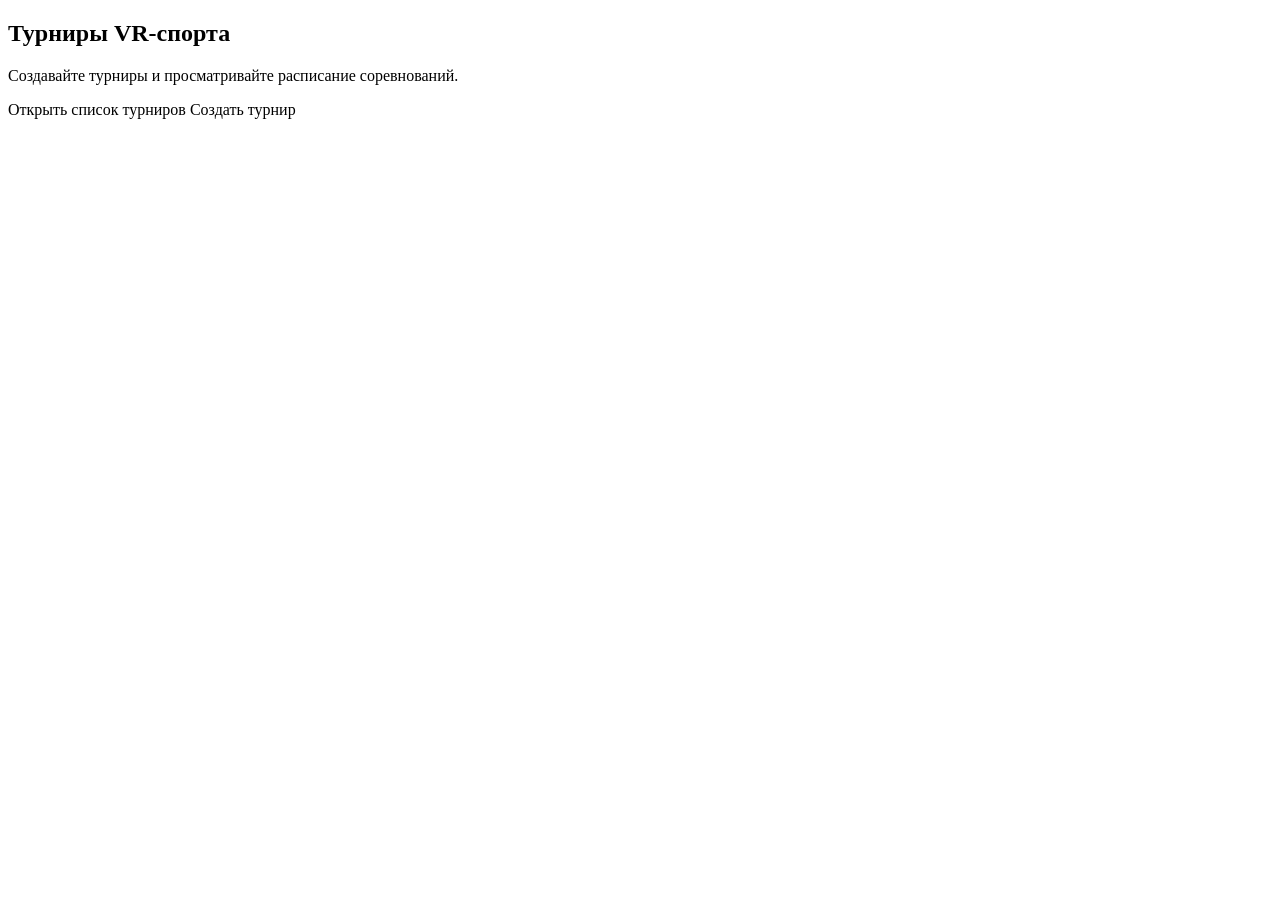
<file: src/main/resources/templates/index.html>
<!doctype html>
<html lang="ru" xmlns:th="http://www.thymeleaf.org" th:replace="~{layout :: page('Главная', ~{::section})}">
<section class="hero p-4 p-md-5">
    <h1 class="display-5 fw-bold">Турниры VR-спорта</h1>
    <p class="lead">Создавайте турниры и просматривайте расписание соревнований.</p>
    <div class="d-flex flex-wrap gap-2 mt-4">
        <a class="btn btn-primary" th:href="@{/tournaments}">Открыть список турниров</a>
        <a class="btn btn-outline-light" th:href="@{/tournaments/new}">Создать турнир</a>
    </div>
</section>
</html>
</file>
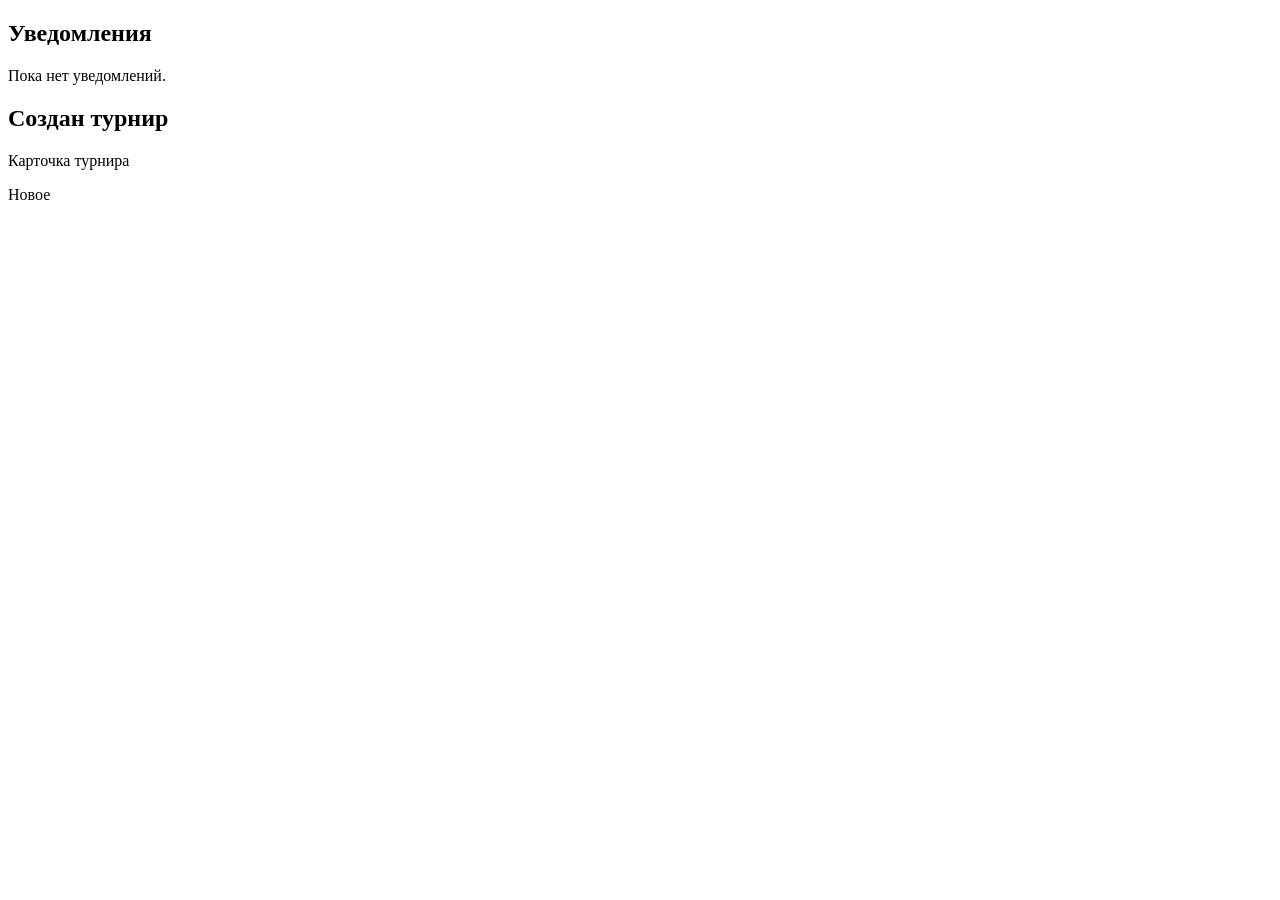
<file: src/main/resources/templates/notifications.html>
<!doctype html>
<html lang="ru" xmlns:th="http://www.thymeleaf.org"
      th:replace="~{layout :: page('Уведомления', ~{::section})}">
<section>
    <h1>Уведомления</h1>
    <p class="text-body-secondary" th:if="${notification == null}">Пока нет уведомлений.</p>
    <article class="card p-3" th:if="${notification != null}">
        <h2 class="h5">Создан турнир</h2>
        <p><a th:href="@{/tournaments/{id}(id=${notification.tournament.id})}"
              th:text="${notification.tournament.title}">Карточка турнира</a></p>
        <p th:text="${notification.status == 'NEW' ? 'Новое' : notification.status}">Новое</p>
        <time th:datetime="${notification.createdAt}" th:text="${notificationTime}"></time>
    </article>
</section>
</html>
</file>
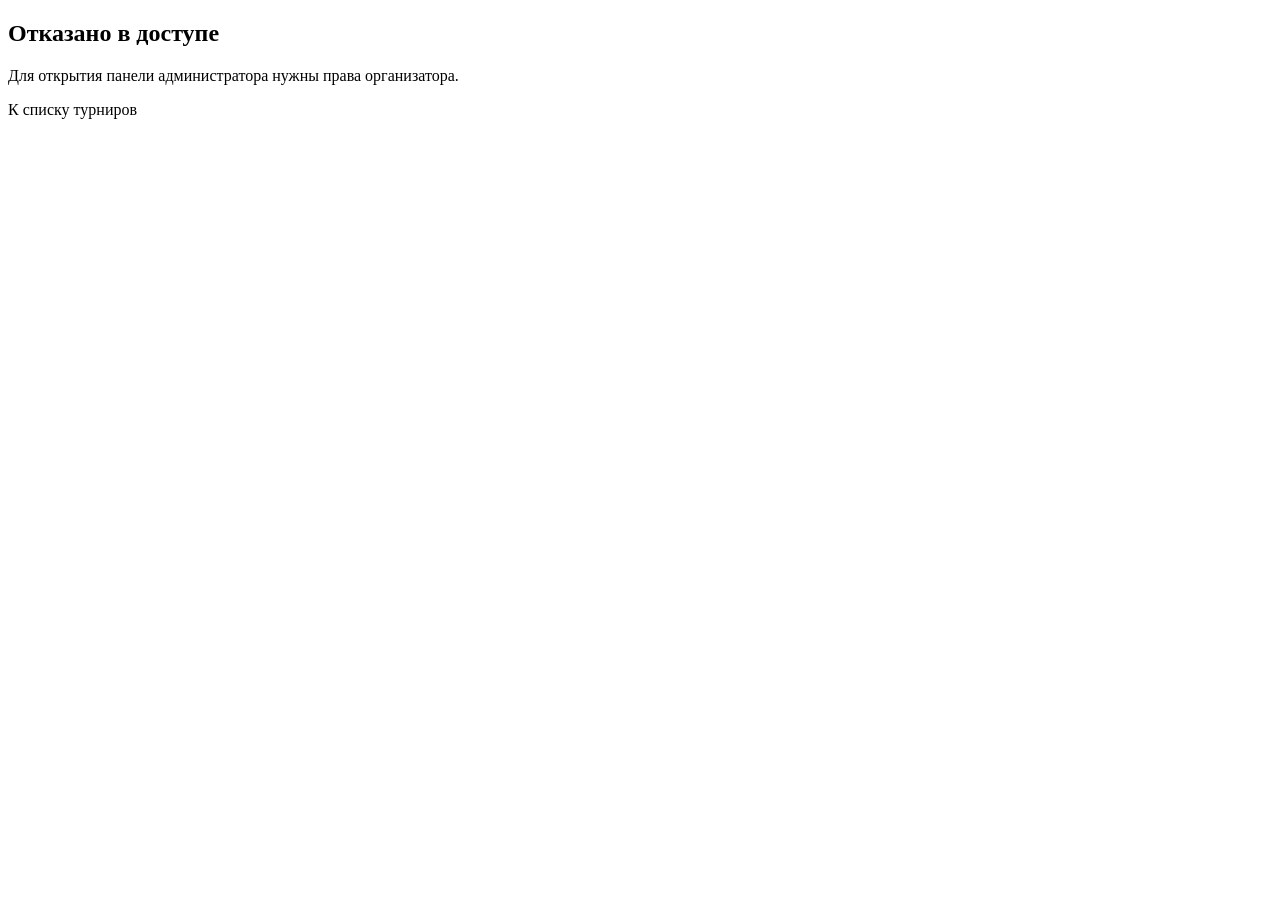
<file: src/main/resources/templates/error/access-denied.html>
<!doctype html>
<html lang="ru" xmlns:th="http://www.thymeleaf.org" th:replace="~{layout :: page('Отказано в доступе', ~{::section})}">
<section class="panel narrow p-4 p-md-5">
    <h1>Отказано в доступе</h1>
    <p class="text-secondary">Для открытия панели администратора нужны права организатора.</p>
    <a class="btn btn-primary" th:href="@{/tournaments}">К списку турниров</a>
</section>
</html>
</file>
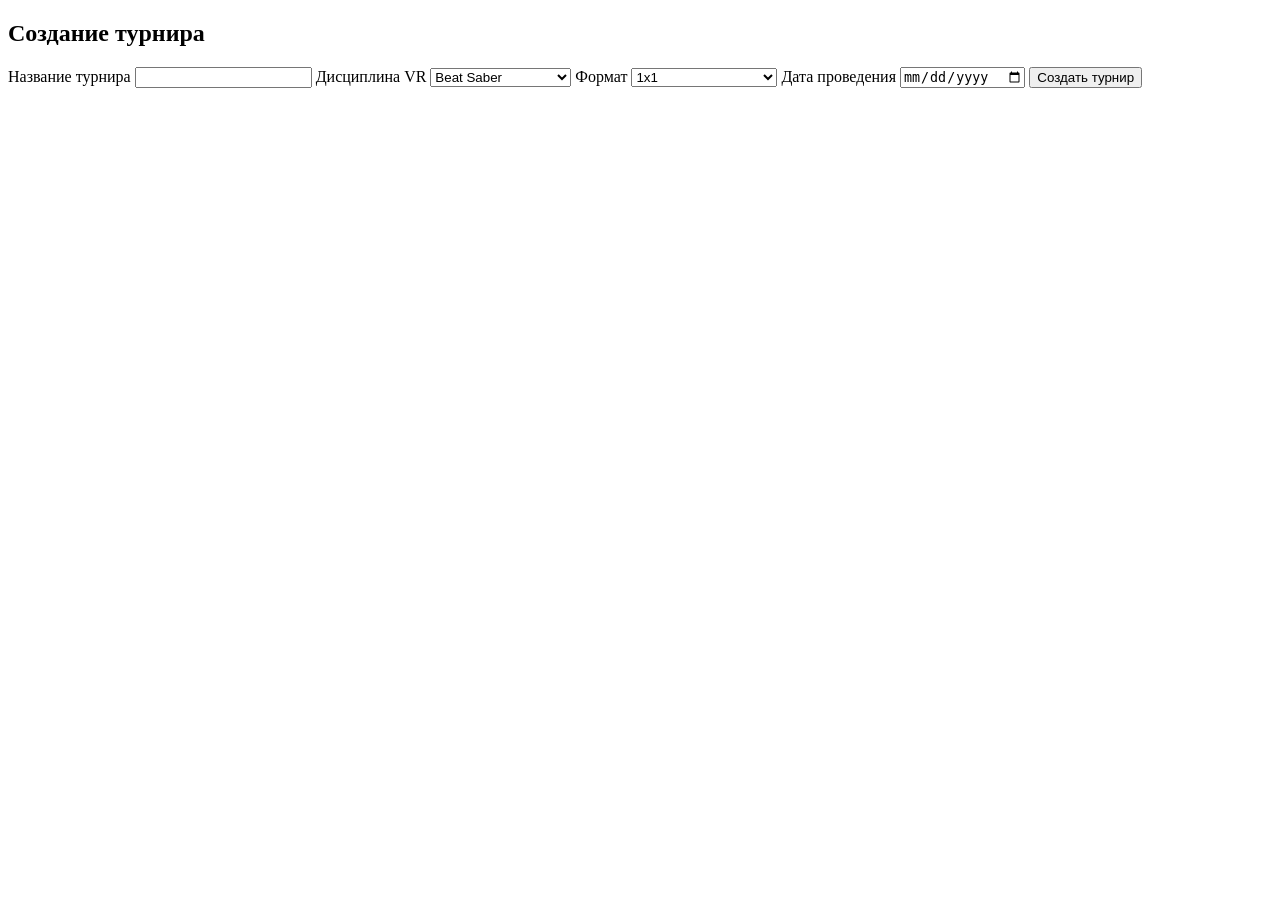
<file: src/main/resources/templates/tournaments/form.html>
<!doctype html>
<html lang="ru" xmlns:th="http://www.thymeleaf.org" th:replace="~{layout :: page('Создание турнира', ~{::section})}">
<section class="narrow">
    <h1 class="mb-4">Создание турнира</h1>
    <div class="alert alert-danger" role="alert" th:if="${error}" th:text="${error}"></div>
    <form class="panel p-4" th:action="@{/tournaments/new}" th:object="${tournament}" method="post">
        <label class="form-label mt-3" for="title">Название турнира</label>
        <input class="form-control" type="text" th:field="*{title}" required maxlength="80">

        <label class="form-label mt-3" for="discipline">Дисциплина VR</label>
        <select class="form-select" th:field="*{discipline}">
            <option value="Beat Saber">Beat Saber</option>
            <option value="Eleven">Eleven Table Tennis</option>
            <option value="Creed">Creed</option>
            <option value="Pistol Whip">Pistol Whip</option>
        </select>

        <label class="form-label mt-3" for="format">Формат</label>
        <select class="form-select" th:field="*{format}">
            <option value="1x1">1x1</option>
            <option value="2x2">2x2</option>
            <option value="Группы + плей-офф">Группы + плей-офф</option>
        </select>

        <label class="form-label mt-3" for="date">Дата проведения</label>
        <input class="form-control" type="date" th:field="*{date}" required>

        <button class="btn btn-primary mt-4" type="submit">Создать турнир</button>
    </form>
</section>
</html>
</file>
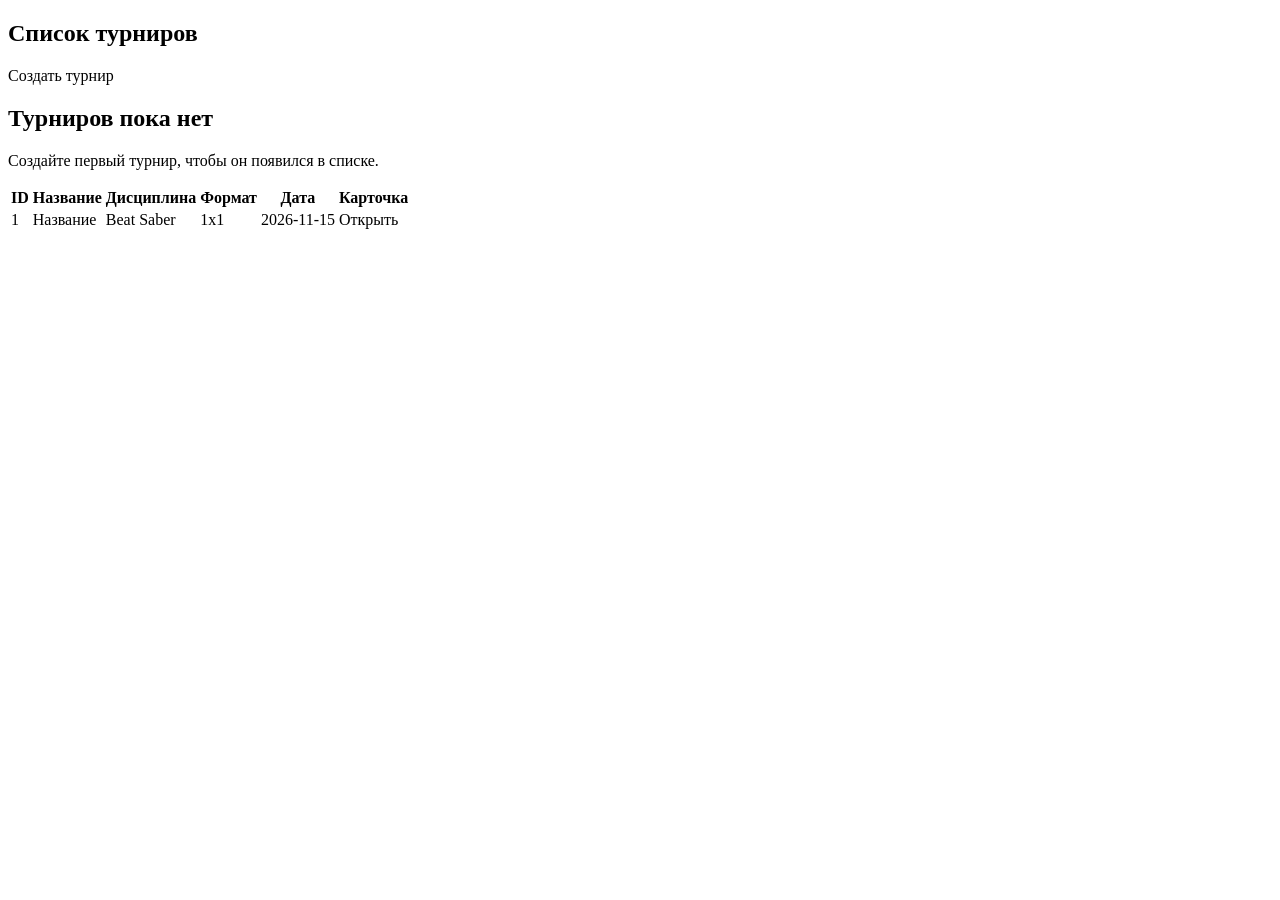
<file: src/main/resources/templates/tournaments/list.html>
<!doctype html>
<html lang="ru" xmlns:th="http://www.thymeleaf.org" th:replace="~{layout :: page('Турниры', ~{::section})}">
<section>
    <div class="d-flex flex-wrap gap-3 align-items-center justify-content-between mb-4">
        <h1 class="mb-0">Список турниров</h1>
        <a class="btn btn-primary" th:href="@{/tournaments/new}">Создать турнир</a>
    </div>
    <div class="panel empty-state p-4 p-lg-5" th:if="${#lists.isEmpty(tournaments)}">
        <h2 class="h4">Турниров пока нет</h2>
        <p class="text-secondary mb-0">Создайте первый турнир, чтобы он появился в списке.</p>
    </div>
    <div class="panel table-responsive" th:unless="${#lists.isEmpty(tournaments)}">
        <table class="table table-hover align-middle mb-0">
            <thead>
            <tr>
                <th>ID</th><th>Название</th><th>Дисциплина</th>
                <th>Формат</th><th>Дата</th><th>Карточка</th>
            </tr>
            </thead>
            <tbody>
            <tr th:each="t : ${tournaments}">
                <td th:text="${t.id}">1</td>
                <td th:text="${t.title}">Название</td>
                <td th:text="${t.discipline}">Beat Saber</td>
                <td th:text="${t.format}">1x1</td>
                <td th:text="${t.date}">2026-11-15</td>
                <td><a th:href="@{/tournaments/{id}(id=${t.id})}">Открыть</a></td>
            </tr>
            </tbody>
        </table>
    </div>
</section>
</html>
</file>
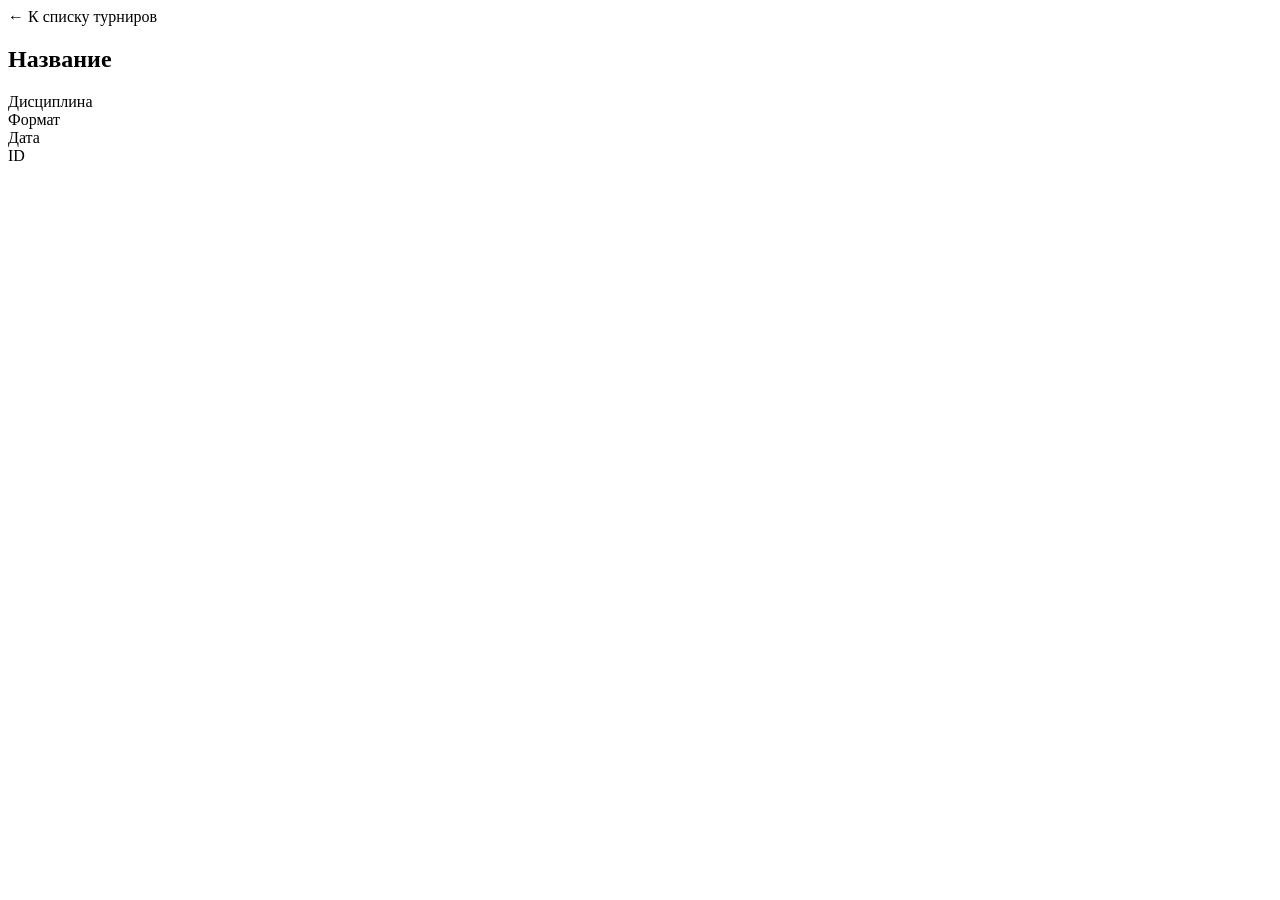
<file: src/main/resources/templates/tournaments/view.html>
<!doctype html>
<html lang="ru" xmlns:th="http://www.thymeleaf.org" th:replace="~{layout :: page(${tournament.title}, ~{::section})}">
<section class="panel narrow p-4 p-md-5">
    <a class="d-inline-block mb-3" th:href="@{/tournaments}">← К списку турниров</a>
    <h1 class="mb-4" th:text="${tournament.title}">Название</h1>
    <dl class="row mb-0">
        <dt class="col-sm-4">Дисциплина</dt><dd class="col-sm-8" th:text="${tournament.discipline}"></dd>
        <dt class="col-sm-4">Формат</dt><dd class="col-sm-8" th:text="${tournament.format}"></dd>
        <dt class="col-sm-4">Дата</dt><dd class="col-sm-8" th:text="${tournament.date}"></dd>
        <dt class="col-sm-4">ID</dt><dd class="col-sm-8" th:text="${tournament.id}"></dd>
    </dl>
</section>
</html>
</file>
